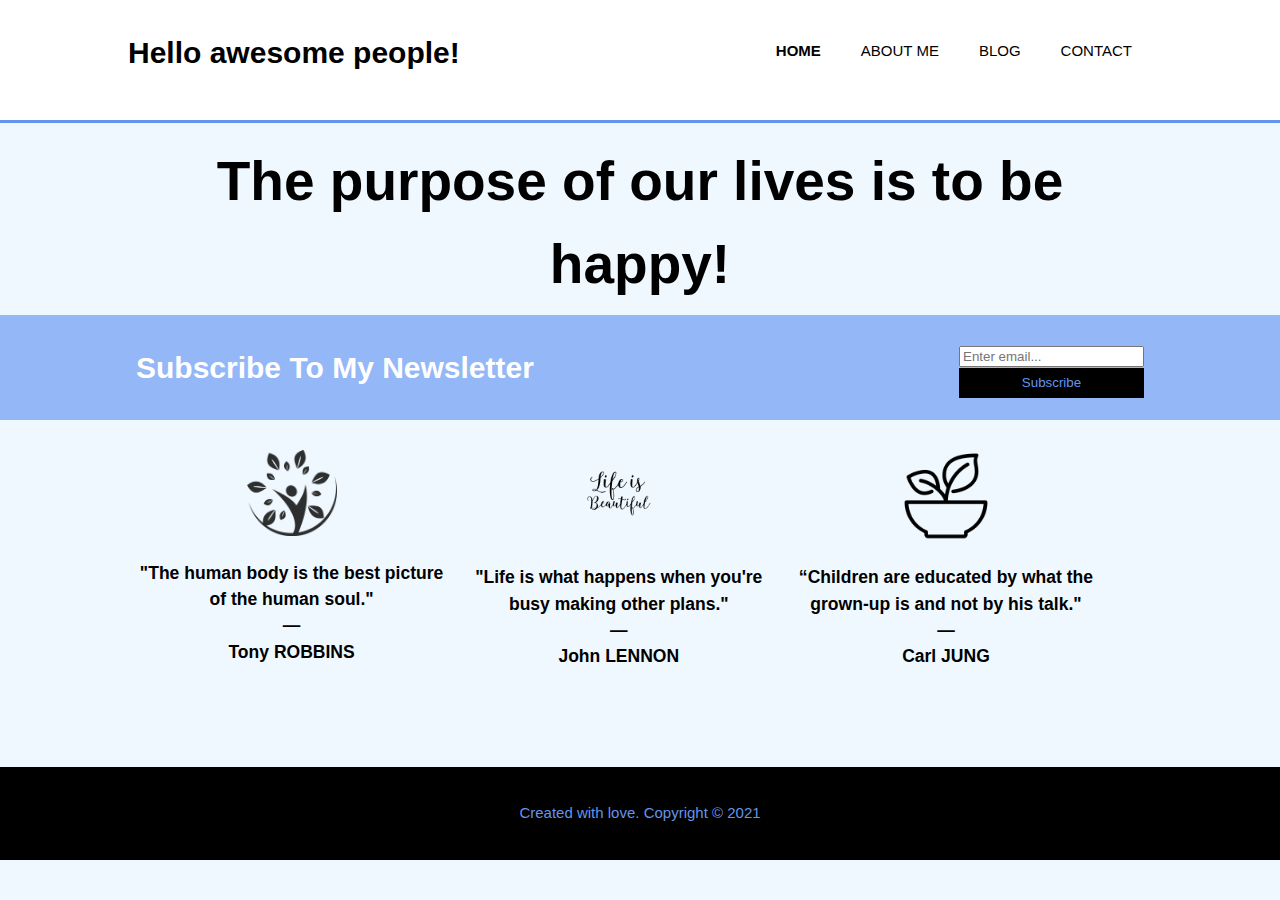
<file: index.html>
<!DOCTYPE html>
<html lang="en">
<head>
    <meta charset="UTF-8">
    <meta http-equiv="X-UA-Compatible" content="IE=edge">
    <meta name="viewport" content="width=device-width, initial-scale=1.0">
    <meta name="description" content="Lifestyle blog">
    <meta name="keywords" content="lifestyle, beauty, healthy food">
    <meta name="author" content="Margarita Durbala">
    <title> Margarita Durbala / Welcome </title>
    <link rel="stylesheet" href="./css/style.css">
</head>
<body>
    <header>
        <div class="container">
            <div id="branding">
              <h1>Hello awesome people!</h1>
            </div>
            <nav>
                <ul>
                    <li class="current"><a href="index.html">Home</a></li>
                    <li><a href="about.html">About me</a></li>
                    <li><a href="blog.html">Blog</a></li>
                    <li><a href="contact.html">Contact</a></li>
                </ul>
            </nav>
        </div>
    </header>
    
    <section id="showcase">
        <div class="container">
            <h1>The purpose of our lives is to be happy!</h1>
        </div>
    </section>

    <section id="newsletter">
        <div class="container">
            <h1>Subscribe To My Newsletter</h1>
            <form>
                <input type="email" placeholder="Enter email...">
                <button type="submit" class="button_1" >Subscribe</button>
            </form>
        </div>
    </section>
    
    <section id="quotes">
        <div class="container">
            <div class="quote">
                <img src="./img/quote2.png">
                <h3>"The human body is the best picture of the human soul." <br>—<br> Tony ROBBINS</h3>
            </div>
            <div class="quote">
                <img src="./img/quote1.png">
                <h3>"Life is what happens when you're busy making other plans." <br>—<br> John LENNON</h3>
            </div>
            <div class="quote">
                <img src="./img/quote3.png">
                <h3>“Children are educated by what the grown-up is and not by his talk." <br>—<br> Carl JUNG</h3>
            </div>
        </div>
    </section>
        
    <footer>
        <p>Created with love. Copyright &copy; 2021</p>
    </footer>       
    
</body>
</html>
</file>
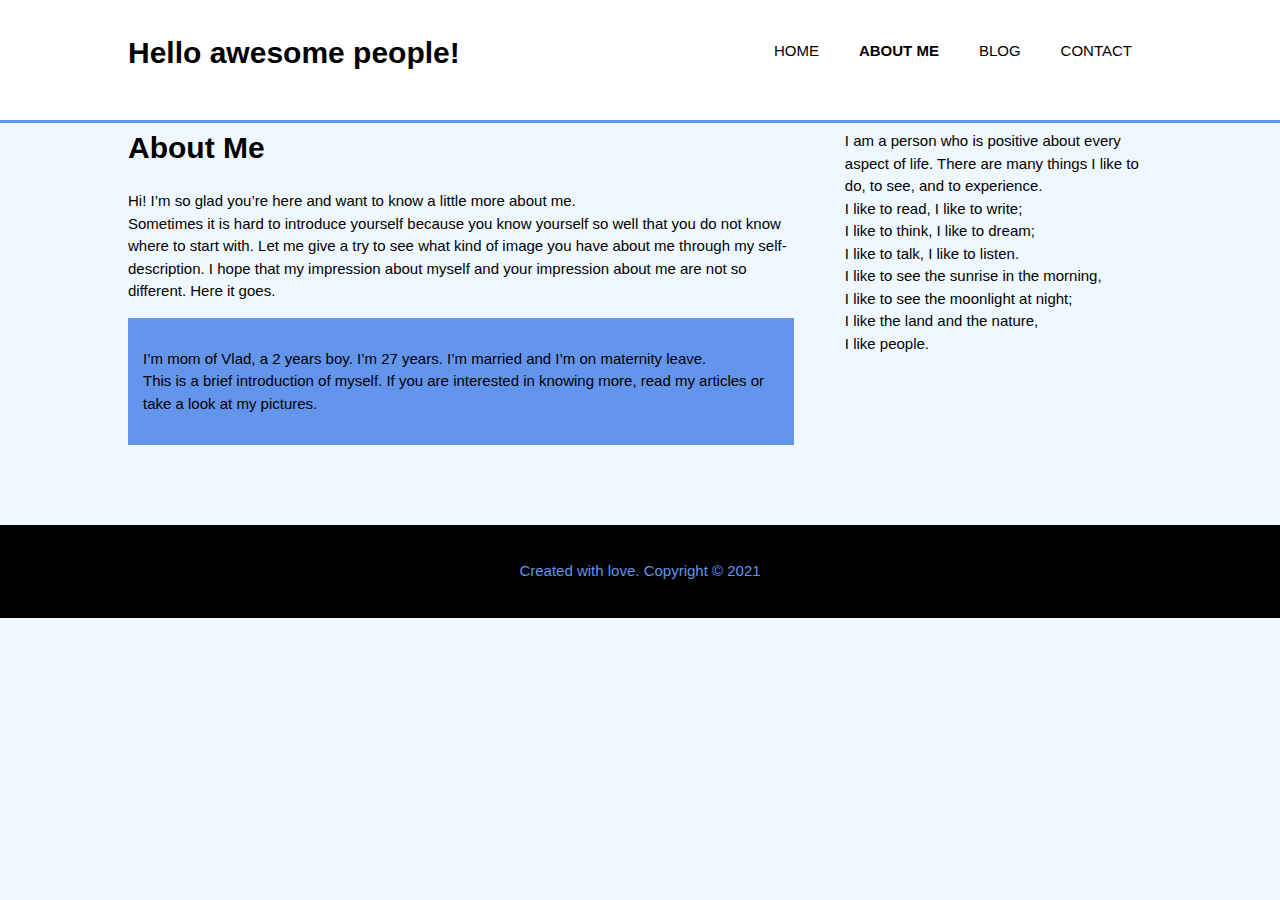
<file: about.html>
<!DOCTYPE html>
<html lang="en">
<head>
    <meta charset="UTF-8">
    <meta http-equiv="X-UA-Compatible" content="IE=edge">
    <meta name="viewport" content="width=device-width, initial-scale=1.0">
    <meta name="description" content="Lifestyle blog">
    <meta name="keywords" content="lifestyle, beauty, healthy food">
    <meta name="author" content="Margarita Durbala">
    <title> Margarita Durbala / About Me </title>
    <link rel="stylesheet" href="./css/style.css">
</head>
<body>
    <header>
        <div class="container">
            <div id="branding">
              <h1>Hello awesome people!</h1>
            </div>
            <nav>
                <ul>
                    <li><a href="index.html">Home</a></li>
                    <li class="current"><a href="about.html">About me</a></li>
                    <li><a href="blog.html">Blog</a></li>
                    <li><a href="contact.html">Contact</a></li>
                </ul>
            </nav>
        </div>
    </header>
    
    <section id="newsletter">
        <div class="container">
            <h1>Subscribe To Our Newsletter</h1>
            <form>
                <input type="email" placeholder="Enter email...">
                <button type="submit" class="button_1" >Subscribe</button>
            </form>
        </div>
    </section>
    
    <section id="main">
        <div class="container">
            <article id="main-col">
                <h1 class="page-title">About Me</h1>
                <p>Hi! I’m so glad you’re here and want to know a little more about me. <br>Sometimes it is hard to introduce yourself because you know yourself so well that you do not know where to start with. Let me give a try to see what kind of image you have about me through my self-description. I hope that my impression about myself and your impression about me are not so different. Here it goes.</p>
                <div class="dark">
                   <p>I’m mom of Vlad, a 2 years boy. I’m 27 years. I’m married and I’m on maternity leave.<br>This is a brief introduction of myself. If you are interested in knowing more, read my articles or take a look at my pictures.</p>
                </div>
            </article>

            <aside id="sidebar">
                    <p>I am a person who is positive about every aspect of life. There are many things I like to do, to see, and to experience. <br>I like to read, I like to write; <br> I like to think, I like to dream; <br> I like to talk, I like to listen. <br> I like to see the sunrise in the morning, <br> I like to see the moonlight at night; <br>I like the land and the nature, <br>I like people. </p>
                </div>
            </aside>
        </div>
    </section>
        
    <footer>
        <p>Created with love. Copyright &copy; 2021</p>
    </footer>       
    
</body>
</html>
</file>
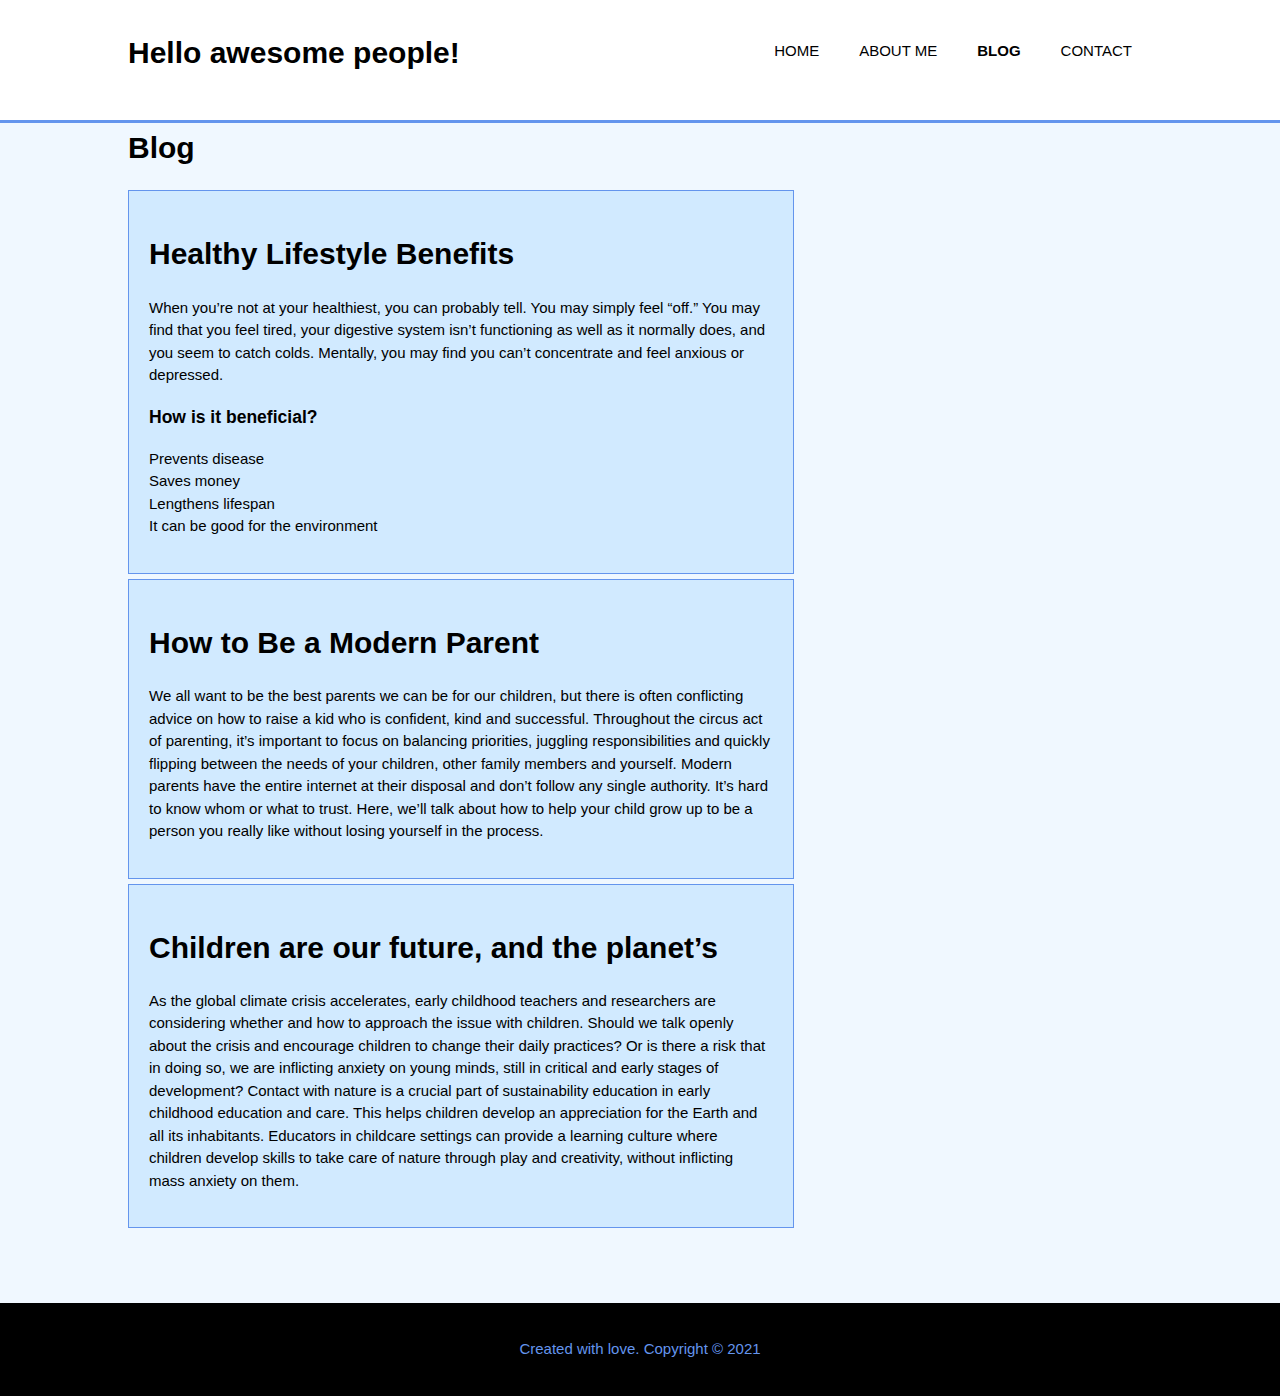
<file: blog.html>
<!DOCTYPE html>
<html lang="en">
<head>
    <meta charset="UTF-8">
    <meta http-equiv="X-UA-Compatible" content="IE=edge">
    <meta name="viewport" content="width=device-width, initial-scale=1.0">
    <meta name="description" content="Lifestyle blog">
    <meta name="keywords" content="lifestyle, beauty, healthy food">
    <meta name="author" content="Margarita Durbala">
    <title> Margarita Durbala / Blog </title>
    <link rel="stylesheet" href="./css/style.css">
</head>
<body>
    <header>
        <div class="container">
            <div id="branding">
              <h1>Hello awesome people!</h1>
            </div>
            <nav>
                <ul>
                    <li><a href="index.html">Home</a></li>
                    <li><a href="about.html">About me</a></li>
                    <li class="current"><a href="blog.html">Blog</a></li>
                    <li><a href="contact.html">Contact</a></li>
                </ul>
            </nav>
        </div>
    </header>
    
    <section id="newsletter">
        <div class="container">
            <h1>Subscribe To Our Newsletter</h1>
            <form>
                <input type="email" placeholder="Enter email...">
                <button type="submit" class="button_1" >Subscribe</button>
            </form>
        </div>
    </section>
    
    <section id="main">
        <div class="container">
            <article id="main-col">
                <h1 class="page-title">Blog</h1>
                <ul id="blog">
                <li>
                    <h1>Healthy Lifestyle Benefits</h1>
                    <p>When you’re not at your healthiest, you can probably tell. You may simply feel “off.” You may find that you feel tired, your digestive system isn’t functioning as well as it normally does, and you seem to catch colds. Mentally, you may find you can’t concentrate and feel anxious or depressed.</p>
                    <h3>How is it beneficial?</h3>
                    <p>Prevents disease<br>Saves money<br>Lengthens lifespan<br>It can be good for the environment<br> 
                </li>
                <li>
                    <h1>How to Be a Modern Parent</h1>
                    <p>We all want to be the best parents we can be for our children, but there is often conflicting advice on how to raise a kid who is confident, kind and successful. Throughout the circus act of parenting, it’s important to focus on balancing priorities, juggling responsibilities and quickly flipping between the needs of your children, other family members and yourself. Modern parents have the entire internet at their disposal and don’t follow any single authority. It’s hard to know whom or what to trust. Here, we’ll talk about how to help your child grow up to be a person you really like without losing yourself in the process.  </p>
                </li>
                <li>
                    <h1>Children are our future, and the planet’s</h1>
                    <p>As the global climate crisis accelerates, early childhood teachers and researchers are considering whether and how to approach the issue with children. Should we talk openly about the crisis and encourage children to change their daily practices? Or is there a risk that in doing so, we are inflicting anxiety on young minds, still in critical and early stages of development? Contact with nature is a crucial part of sustainability education in early childhood education and care. This helps children develop an appreciation for the Earth and all its inhabitants. Educators in childcare settings can provide a learning culture where children develop skills to take care of nature through play and creativity, without inflicting mass anxiety on them.</p>
                </li>
            </ul>
            </article>
        </div>
    </section>
        
    <footer>
        <p>Created with love. Copyright &copy; 2021</p>
    </footer>       
    
</body>
</html>
</file>
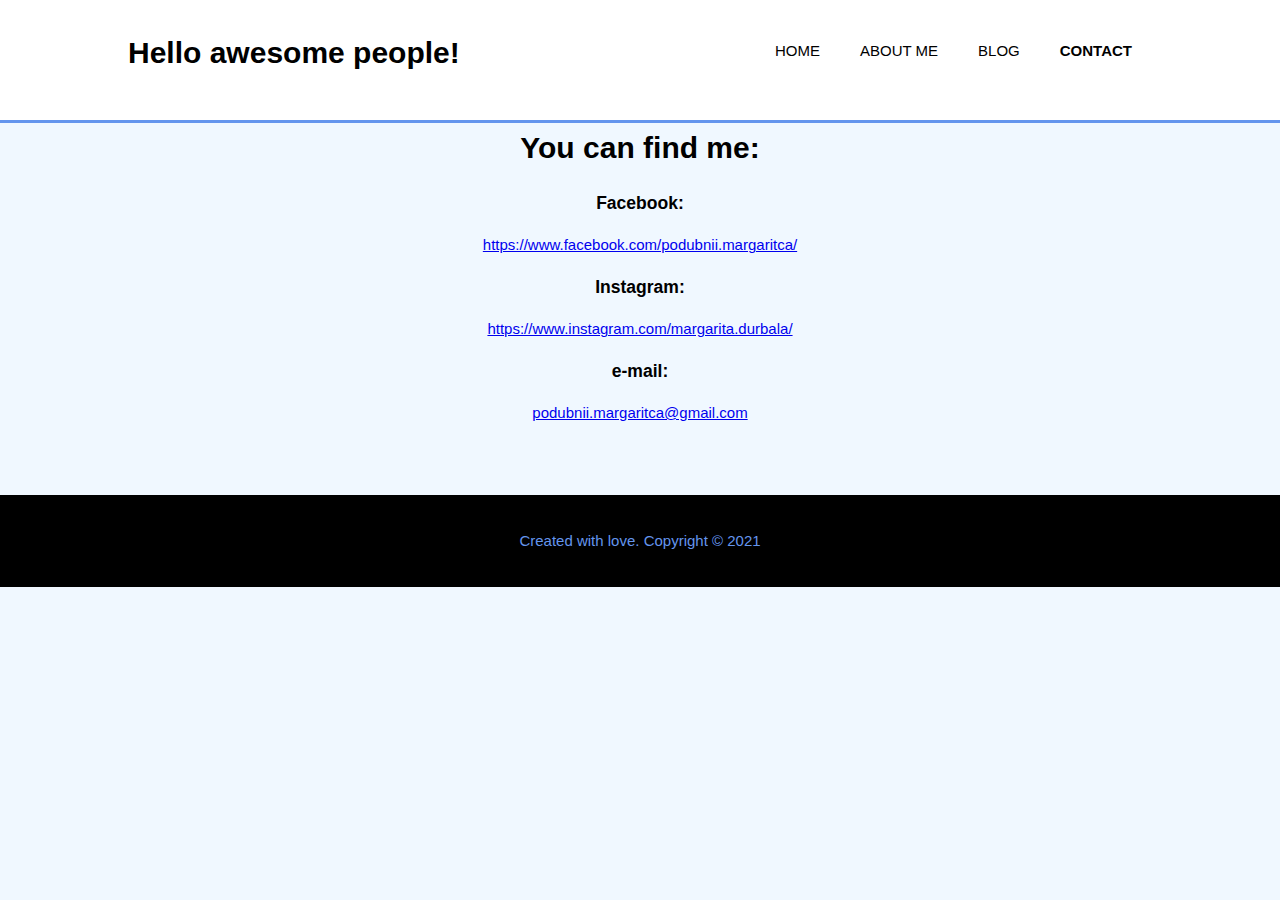
<file: contact.html>
<!DOCTYPE html>
<html lang="en">
<head>
    <meta charset="UTF-8">
    <meta http-equiv="X-UA-Compatible" content="IE=edge">
    <meta name="viewport" content="width=device-width, initial-scale=1.0">
    <meta name="description" content="Lifestyle blog">
    <meta name="keywords" content="lifestyle, beauty, healthy food">
    <meta name="author" content="Margarita Durbala">
    <title> Margarita Durbala / Contact </title>
    <link rel="stylesheet" href="./css/style.css">
</head>
<body>
    <header>
        <div class="container">
            <div id="branding">
              <h1>Hello awesome people!</h1>
            </div>
            <nav>
                <ul>
                    <li><a href="index.html">Home</a></li>
                    <li><a href="about.html">About me</a></li>
                    <li><a href="blog.html">Blog</a></li>
                    <li class="current"><a href="contact.html">Contact</a></li>
                </ul>
            </nav>
        </div>
    </header>
    
    <section id="newsletter">
        <div class="container">
            <h1>Subscribe To Our Newsletter</h1>
            <form>
                <input type="email" placeholder="Enter email...">
                <button type="submit" class="button_1" >Subscribe</button>
            </form>
        </div>
    </section>
    
    <section  id="contact">
    <div class="row">
        <h1>You can find me:</h1>
        <h3>Facebook:</h3>
        <a href="https://www.facebook.com/podubnii.margaritca/">https://www.facebook.com/podubnii.margaritca/</a>
        <h3>Instagram:</h3>
        <a href="https://www.instagram.com/margarita.durbala/">https://www.instagram.com/margarita.durbala/</a>
        <h3>e-mail:</h3>
        <a href="podubnii.margaritca@gmail.com">podubnii.margaritca@gmail.com</a>
      </div>
    </section>
        
    <footer>
        <p>Created with love. Copyright &copy; 2021</p>
    </footer>       
    
</body>
</html>
</file>
<file: css/style.css>
body{
    font: 15px/1.5 Arial, Helvetica, sans-serif;
    padding: 0;
    margin: 0;
    background-color: aliceblue;
}



/* Global */
.container{
    width: 80%;
    margin: auto;
    overflow: hidden;
}

ul{
    margin: 0;
    padding: 0;
}

.button_1{
    height:30px;
    background: black;
    border: 0;
    padding-left: 20px;
    padding-right: 20px;
    color: cornflowerblue;
}

.dark{
    padding:15px;
    background: cornflowerblue ;
    color: black; 
    margin-top: 10px;
    margin-bottom: 10px;
}

/* header */
header{
    background-color: rgb(255, 255, 255);
    color: black;
    padding-top: 30px;
    min-height: 70px;
    border-bottom: cornflowerblue 3px solid;
    position: fixed;
    top: 0;
    width: 100%;
  
}


header a{
    color: black;
    text-decoration: none;
    text-transform: uppercase;
    font-size: 15px;
}



header li{
    float: left;
    display: inline;
    padding: 0 20px 0 20px;
}

header #branding{
    float: left;
}

header #branding h1{
    margin: 0;
}

header nav{
    float: right;
    margin-top: 10px;
}


header #hover{
    color: white;
    font-weight: bold;
}

header .uppercase, header .current a{
    font-weight: bold;
    text-transform: uppercase;
}

header a:hover{
    color: cornflowerblue;
    font-weight: bold;
}

/* showcase */
#showcase{
    /*min-height: 400px;
    background:url("../img/showcase.jpg") no-repeat; /* 0 -400px;*/
    text-align: center;
    color: black;
}

#showcase h1{
    margin-top: 100px;
    font-size: 55px;
    margin-bottom: 10px;
}


/* newsletter */
#newsletter {
    padding: 10px;
    color: white;
    background: rgb(148, 183, 247);
}

#newsletter h1{
    float: left;
}

#newsletter form{
    float: right;
    margin-top: 20px;
}

#newsletter input [type="email"]{
    padding: 4px;
    height: 25px;
    width: 250px;

}

/*quotes*/
#quotes{
    margin-top: 20px;
}

#quotes .quote{
    float: left;
    text-align: center;
    width: 30%;
    padding: 10px;
}

#quotes .quote img{
    width: 90px; 
}


/*sidebar*/
aside#sidebar{
    float: right;
    width: 30%;
    margin-top: 10px;
}


/*main-col*/
article#main-col{
    float: left;
    width: 65%;
}

/* Blog */
ul#blog li{
    list-style: none;
    padding: 20px;
    border: cornflowerblue solid 1px;
    margin-bottom: 5px;
    background: rgb(209, 234, 255);
}


#contact {
    margin-top: 20px;
    text-align: center;
}

#contact .column {
    text-align: center;
    width: 30%;
    padding: 10px;
}
    
footer{
    padding: 20px;
    margin-top: 70px;
    color: cornflowerblue;
    background-color: black;
    text-align: center;
    margin-bottom: 0;
}
@media (max-width: 768px){
    header #branding, 
    header nav,
    header nav li
    #newsletter h1
    #newsletter form
    #quotes .quote
    article#main-col
    aside#sidebar{
        float: none;
        text-align: center;
        width: 100%;
    }
}

header{
    padding-bottom: 20px;
}

#showcase{
    margin-top:40px;
}

#newsletter button, .quote button{
    display: block;
    width: 100%;
}

#newsletter form input[tyoe="email"], .quote textarea{
    width:100%;
    margin-bottom: 5px;
}
</file>
